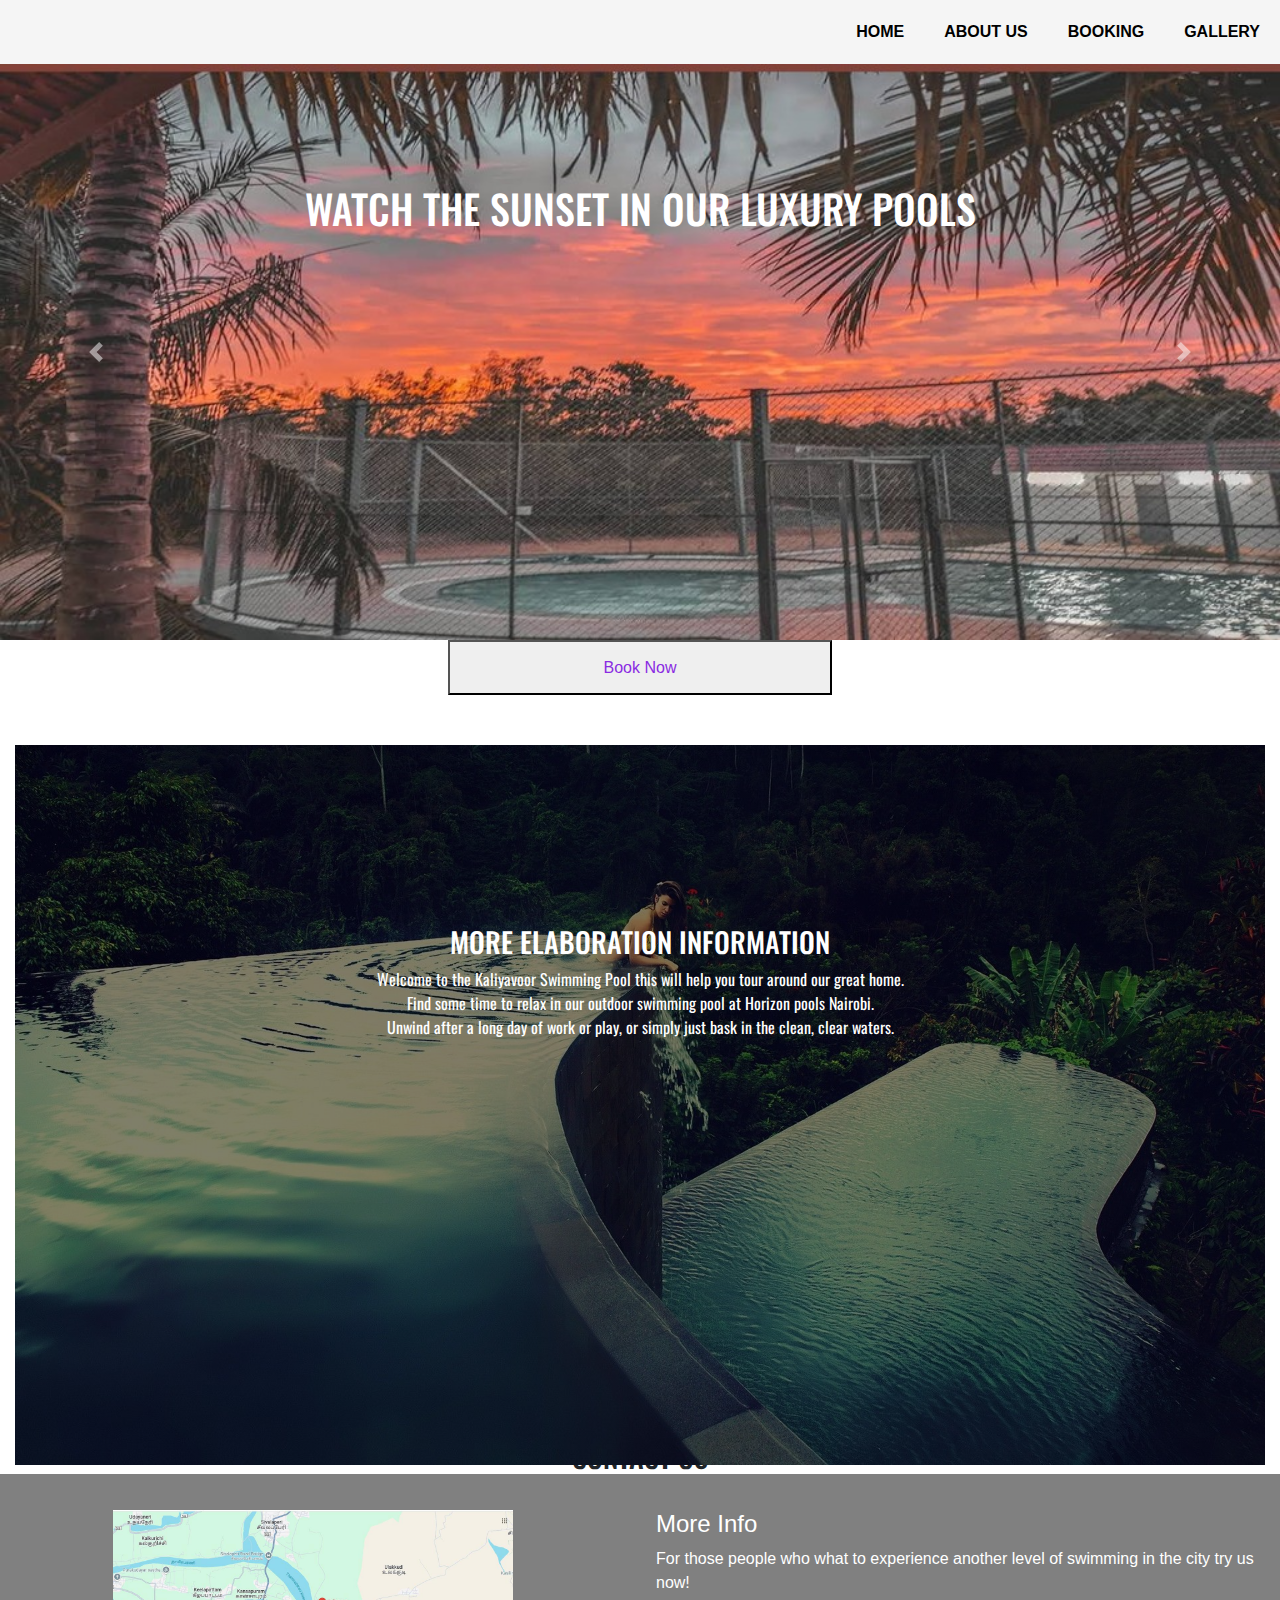
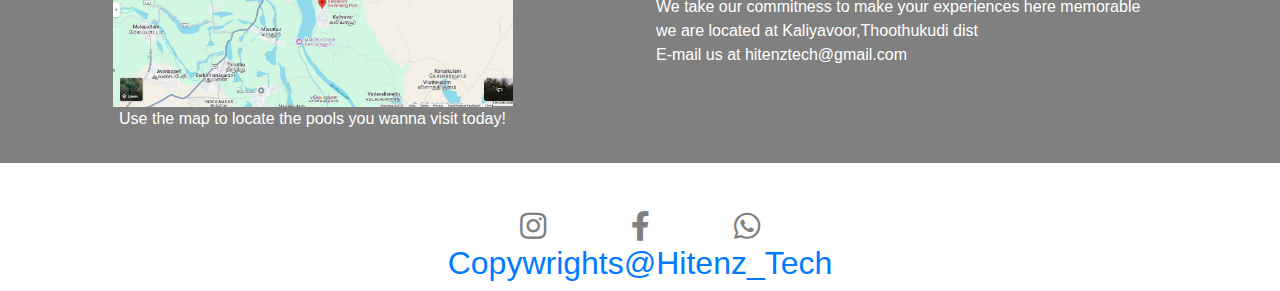
<file: index.html>
<!DOCTYPE html>
<html lang="en">
<head>
    <meta charset="UTF-8">
    <meta name="viewport" content="width=device-width, initial-scale=1.0">
    <meta http-equiv="X-UA-Compatible" content="ie=edge">
    <link rel="stylesheet" href="css/bootstrap.css">
    <link rel="stylesheet" href="index.css">
 <script src="https://code.jquery.com/jquery-3.3.1.slim.min.js" integrity="sha384-q8i/X+965DzO0rT7abK41JStQIAqVgRVzpbzo5smXKp4YfRvH+8abtTE1Pi6jizo" crossorigin="anonymous"></script>
 <script src="https://cdnjs.cloudflare.com/ajax/libs/popper.js/1.14.7/umd/popper.min.js" integrity="sha384-UO2eT0CpHqdSJQ6hJty5KVphtPhzWj9WO1clHTMGa3JDZwrnQq4sF86dIHNDz0W1" crossorigin="anonymous"></script>
 <script src="https://stackpath.bootstrapcdn.com/bootstrap/4.3.1/js/bootstrap.min.js" integrity="sha384-JjSmVgyd0p3pXB1rRibZUAYoIIy6OrQ6VrjIEaFf/nJGzIxFDsf4x0xIM+B07jRM" crossorigin="anonymous"></script> 
 <link href="https://fonts.googleapis.com/css?family=Oswald&display=swap" rel="stylesheet">
  <title>Kaliyavoor swimming pool</title>
  <link rel="stylesheet" href="https://cdnjs.cloudflare.com/ajax/libs/font-awesome/4.7.0/css/font-awesome.min.css">
  <link rel="stylesheet" 
    href="https://use.fontawesome.com/releases/v5.5.0/css/all.css" 
    integrity="sha384- 
    B4dIYHKNBt8Bc12p+WXckhzcICo0wtJAoU8YZTY5qE0Id1GSseTk6S+L3BlXeVIU" 
    crossorigin="anonymous">
  <link rel="icon" href="images/favicon.jfif">
</head>
<body>
<div class="container-fliud" style="">
<div class="row">
  <div class="col-lg-12 col-md-6">
    <nav class="nav_bar">
      <ul class="nav nav-pill">
        <li><a href="index.html"><strong>HOME</strong></a></li>
        <li><a href="about.html"><strong>ABOUT US</strong></a></li>
        <li><a href="book.html"><strong>BOOKING</strong></a></li>
        <li><a href="gallery.html"><strong>GALLERY</strong></a></li>
        
      </ul>
    </nav>

  </div>

</div>

<div class="row">
  <div class="col-lg-12 col-md-6">
      <div id="carouselExampleControls" class="carousel slide slid" data-ride="carousel" style="z-index: 1;">
          <div class="carousel-inner" style="z-index: 1;">
            <div class="carousel-item active first"> 
              <img src="images/Homepage.jpeg" class="d-block w-100 img-fliud" alt="one">
              <div class="carousel-caption d-none d-md-block text1">
                  <h1>WATCH THE SUNSET IN OUR LUXURY POOLS
                     </h1>

                  <br>
                  
                  
                  
                  
                </div>
            </div>
            <div class="carousel-item" >

              <img src="images/nn.jpeg" class="d-block w-100 img-fliud" alt="two">
              <div class="carousel-caption d-none d-md-block text2">
                  <h1>🌊 Experience pure relaxation every time</h1>

                  <br>
                  
                  
                </div>
            </div>

            <div class="carousel-item">
              <img src="images/q3.jpeg" class="d-block w-100 img-fliud" alt="three">
              <div class="carousel-caption d-none d-md-block  text3 font-weight-bolder">
                  <h1>✨ Safe, hygienic, and perfectly maintained.</h1>

                  <br>
                  
                  
                </div>
            </div>
          </div>
          <a class="carousel-control-prev" href="#carouselExampleControls" role="button" data-slide="prev">
            <span class="carousel-control-prev-icon" aria-hidden="true"></span>
            <span class="sr-only">Previous</span>
          </a>
          <a class="carousel-control-next" href="#carouselExampleControls" role="button" data-slide="next">
            <span class="carousel-control-next-icon" aria-hidden="true"></span>
            <span class="sr-only">Next</span>
          </a>
        </div>


        <a href="book.html"><Button style="width: 30%;margin-left: 35%;height: 4%;color: blueviolet;">Book Now</Button></a>
<div class="col-lg-12 col-md-6">
<div class="info">
  <div id="info_t">
    <h3 class="text-center">
      MORE ELABORATION INFORMATION
    </h3>
    <p class="text-center">
 Welcome to the Kaliyavoor Swimming Pool this will help you tour around our great home.</br>
 Find some time to relax in our outdoor swimming pool at Horizon pools Nairobi.</br>Unwind after a long day of work or play, or simply just bask in the clean, clear waters.</br>
 
    </p>
  </div>

</div>
</div>
</div>

    <!--SAFETY RULES

    <div class="row p-3 text-center">
        <div class="col-lg-3 col-md-6 p-4 img-fliud safety">
        <div class="card bg-info">
            <div class="card-body">
              <h5 class="MALE">MALE</h5>
              <!-- <h6 class="card-subtitle mb-2 text-muted">Card subtitle</h6> --
              <p class="card-text" style="color: white;">NO RUNNING AROUND THE POOLSIDE ITS DANGEROUS.</p>
              
            </div>
          </div>
        </div>
    
        <div class="col-lg-3 col-md-6 p-4 img-fliud safety">
        <div class="card bg-info" >
            <div class="card-body">
              <h5 class="KIDS">KIDS</h5>
              <!-- <h6 class="card-subtitle mb-2 text-muted">Card subtitle</h6> --
              <p class="card-text" style="color: white;">NO SWIMMING IN THE DEEP-END FOR CHILDREN.</p>
              
            </div>
          </div>
        </div>


        <div class="col-lg-3 col-md-6 p-4 img-fliud  safety">
            <div class="card bg-info">
                <div class="card-body">
                  <h5 class="card-title">FEMALE</h5>
                  <!-- <h6 class="card-subtitle mb-2 text-muted">Card subtitle</h6> ->
                  <p class="card-text p_r" style="color: white;">APPROPRIATE SWIMMING ATTIRE IS NEEDED FOR YOU TO USE THE POOL.</p>
                  
                </div>
              </div>
            </div>

            <div class="col-lg-3 col-md-6 p-4 img-fliud safety">
                <div class="card bg-info">
                    <div class="card-body">
                      <h5 class="card-title">AGED</h5>
                      <!-- <h6 class="card-subtitle mb-2 text-muted">Card subtitle</h6> ->
                      <p class="card-text" style="color: white;">NO RUNNING AROUND THE SIMMING POOL VASCINTY.</p>
                      
                    </div>
                  </div>
                </div>
                
        
    </div>
    END -->
  </div> 
  <h3 class="text-center contact_h">CONTACT US</h3>
  <div class="row contact" >

     <div class="col-lg-6 col-md-6 p-3 text-center"  >
      <a href="https://maps.app.goo.gl/Z12btGVfFCDmWZBR6"><img src="images/mapsGO.jpeg"  width="400px" alt=""></a>
      
      <p>Use the map to locate the pools you wanna visit today!</p>
    </div>

    <div class="col-lg-6 col-md-6 p-3">
      <h4>More Info</h4>
      <p>
        For those people who what to experience another level of swimming in the city try us now!<br>
        We take our commitness to make your experiences here memorable<br>

        we are located at Kaliyavoor,Thoothukudi dist<br>
        E-mail us at hitenztech@gmail.com
      </p>
    </div>

    </div>

    <div class="row">
    <div class="col-lg-12 col-md-6 footer text-center pt-5">
      <a href="https://www.instagram.com/kaliyavoor_swimming_pool"><i class="fab fa-instagram" style="font-size:30px; color:gray;"></i></a>
      <a href="#" ><i class="fab fa-facebook-f" style="font-size: 30px; color: gray;"></i></a>
      
      <a href="https://wa.me/6381822995"><i class="fab fa-whatsapp" style="font-size: 30px; color: gray;"> </i></a>
    </div>
  </div>


  </div><h2 style="text-align: center;background-color: gray: aqua;"><a href="http://www.instagram.com/Hitenz_Tech">Copywrights@Hitenz_Tech</a></h2>
<script src="app.js"></script>
</body>
</html>
</file>
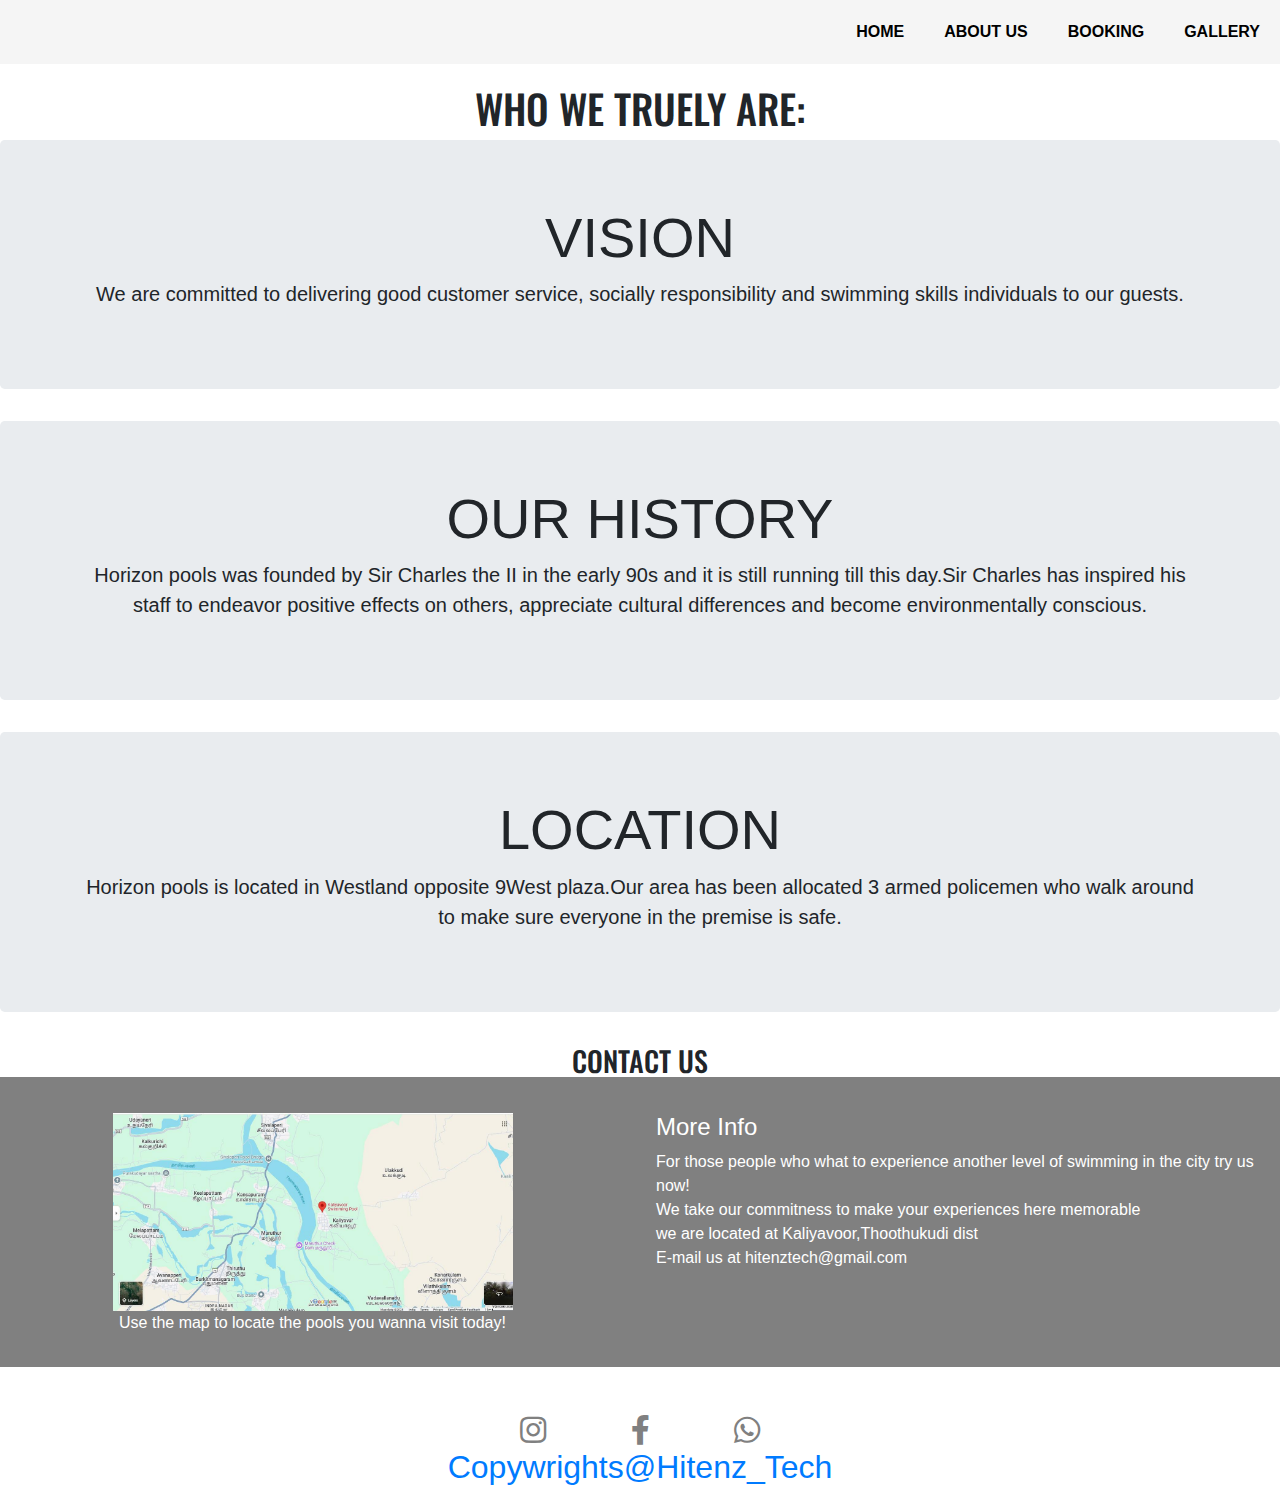
<file: about.html>
<!DOCTYPE html>
<html lang="en">
<head>
    <meta charset="UTF-8">
    <meta name="viewport" content="width=device-width, initial-scale=1.0">
    <meta http-equiv="X-UA-Compatible" content="ie=edge">
    <link rel="stylesheet" href="css/bootstrap.css">
    <link rel="stylesheet" href="index.css">
 <script src="https://code.jquery.com/jquery-3.3.1.slim.min.js" integrity="sha384-q8i/X+965DzO0rT7abK41JStQIAqVgRVzpbzo5smXKp4YfRvH+8abtTE1Pi6jizo" crossorigin="anonymous"></script>
 <script src="https://cdnjs.cloudflare.com/ajax/libs/popper.js/1.14.7/umd/popper.min.js" integrity="sha384-UO2eT0CpHqdSJQ6hJty5KVphtPhzWj9WO1clHTMGa3JDZwrnQq4sF86dIHNDz0W1" crossorigin="anonymous"></script>
 <script src="https://stackpath.bootstrapcdn.com/bootstrap/4.3.1/js/bootstrap.min.js" integrity="sha384-JjSmVgyd0p3pXB1rRibZUAYoIIy6OrQ6VrjIEaFf/nJGzIxFDsf4x0xIM+B07jRM" crossorigin="anonymous"></script> 
 <link href="https://fonts.googleapis.com/css?family=Oswald&display=swap" rel="stylesheet">
  <title>Kaliyavoor swimming pool</title>
  <link rel="stylesheet" href="https://cdnjs.cloudflare.com/ajax/libs/font-awesome/4.7.0/css/font-awesome.min.css">
  <link rel="stylesheet" 
    href="https://use.fontawesome.com/releases/v5.5.0/css/all.css" 
    integrity="sha384- 
    B4dIYHKNBt8Bc12p+WXckhzcICo0wtJAoU8YZTY5qE0Id1GSseTk6S+L3BlXeVIU" 
    crossorigin="anonymous">
  <link rel="icon" href="images/favicon.png">

    
</head>
<body>
<div class="container-fliud">
<div class="row">
  <div class="col-lg-12 col-md-6">
    <nav class="nav_bar">
      <ul class="nav nav-pill">
        <li><a href="index.html"><strong>HOME</strong></a></li>
        <li><a href="about.html"><strong>ABOUT US</strong></a></li>
        <li><a href="book.html"><strong>BOOKING</strong></a></li>
        <li><a href="gallery.html"><strong>GALLERY</strong></a></li>
      </ul>
    </nav>

  </div>

</div>
<!--end nav-->



<h1 class="about text-center"> WHO WE TRUELY ARE:</h1>
<div class="jumbotron jumbotron-fliud">
    <div class="container text-center">
      <h3 class="display-4">VISION</h3>
      <p class="lead"><strong>We are committed to delivering good customer service, socially responsibility and swimming skills individuals to our guests. </strong>
      </p>
      
    </div>
  </div>
  <div class="jumbotron jumbotron-fliud">
      <div class="container text-center">
        <h3 class="display-4">OUR HISTORY</h3>
        <p class="lead"><strong>Horizon pools was founded by Sir Charles the II in the early 90s and it is still running till this day.Sir Charles has inspired his staff to endeavor positive effects on others, appreciate cultural differences and become environmentally conscious.</strong> </p>
      </div>
    </div>

    <div class="jumbotron jumbotron-fliud">
      <div class="container text-center">
        <h3 class="display-4">LOCATION</h3>
        <p class="lead"><strong>Horizon pools is located in Westland opposite 9West plaza.Our area has been allocated 3 armed policemen who walk around to make sure everyone in the premise is safe.</strong> </p>
      </div>
      </div>



    <!--footer-->
    <h3 class="text-center contact_h">CONTACT US</h3>
    <div class="row contact" >
  
       <div class="col-lg-6 col-md-6 p-3 text-center"  >
        <a href="https://maps.app.goo.gl/Z12btGVfFCDmWZBR6"><img src="images/mapsGO.jpeg"  width="400px" alt=""></a>
        
        <p>Use the map to locate the pools you wanna visit today!</p>
      </div>
  
      <div class="col-lg-6 col-md-6 p-3">
        <h4>More Info</h4>
        <p>
          For those people who what to experience another level of swimming in the city try us now!<br>
          We take our commitness to make your experiences here memorable<br>
  
          we are located at Kaliyavoor,Thoothukudi dist<br>
          E-mail us at hitenztech@gmail.com
        </p>
      </div>
  
      </div>
  
      <div class="row">
      <div class="col-lg-12 col-md-6 footer text-center pt-5">
        <a href="https://www.instagram.com/kaliyavoor_swimming_pool"><i class="fab fa-instagram" style="font-size:30px; color:gray;"></i></a>
        <a href="#" ><i class="fab fa-facebook-f" style="font-size: 30px; color: gray;"></i></a>
        
        <a href="https://wa.me/6381822995"><i class="fab fa-whatsapp" style="font-size: 30px; color: gray;"> </i></a>
      </div>
    </div>
  
  
    </div><h2 style="text-align: center;background-color: gray: aqua;"><a href="http://">Copywrights@Hitenz_Tech</a></h2>
  <script src="app.js"></script>
</body>
</html>
</file>
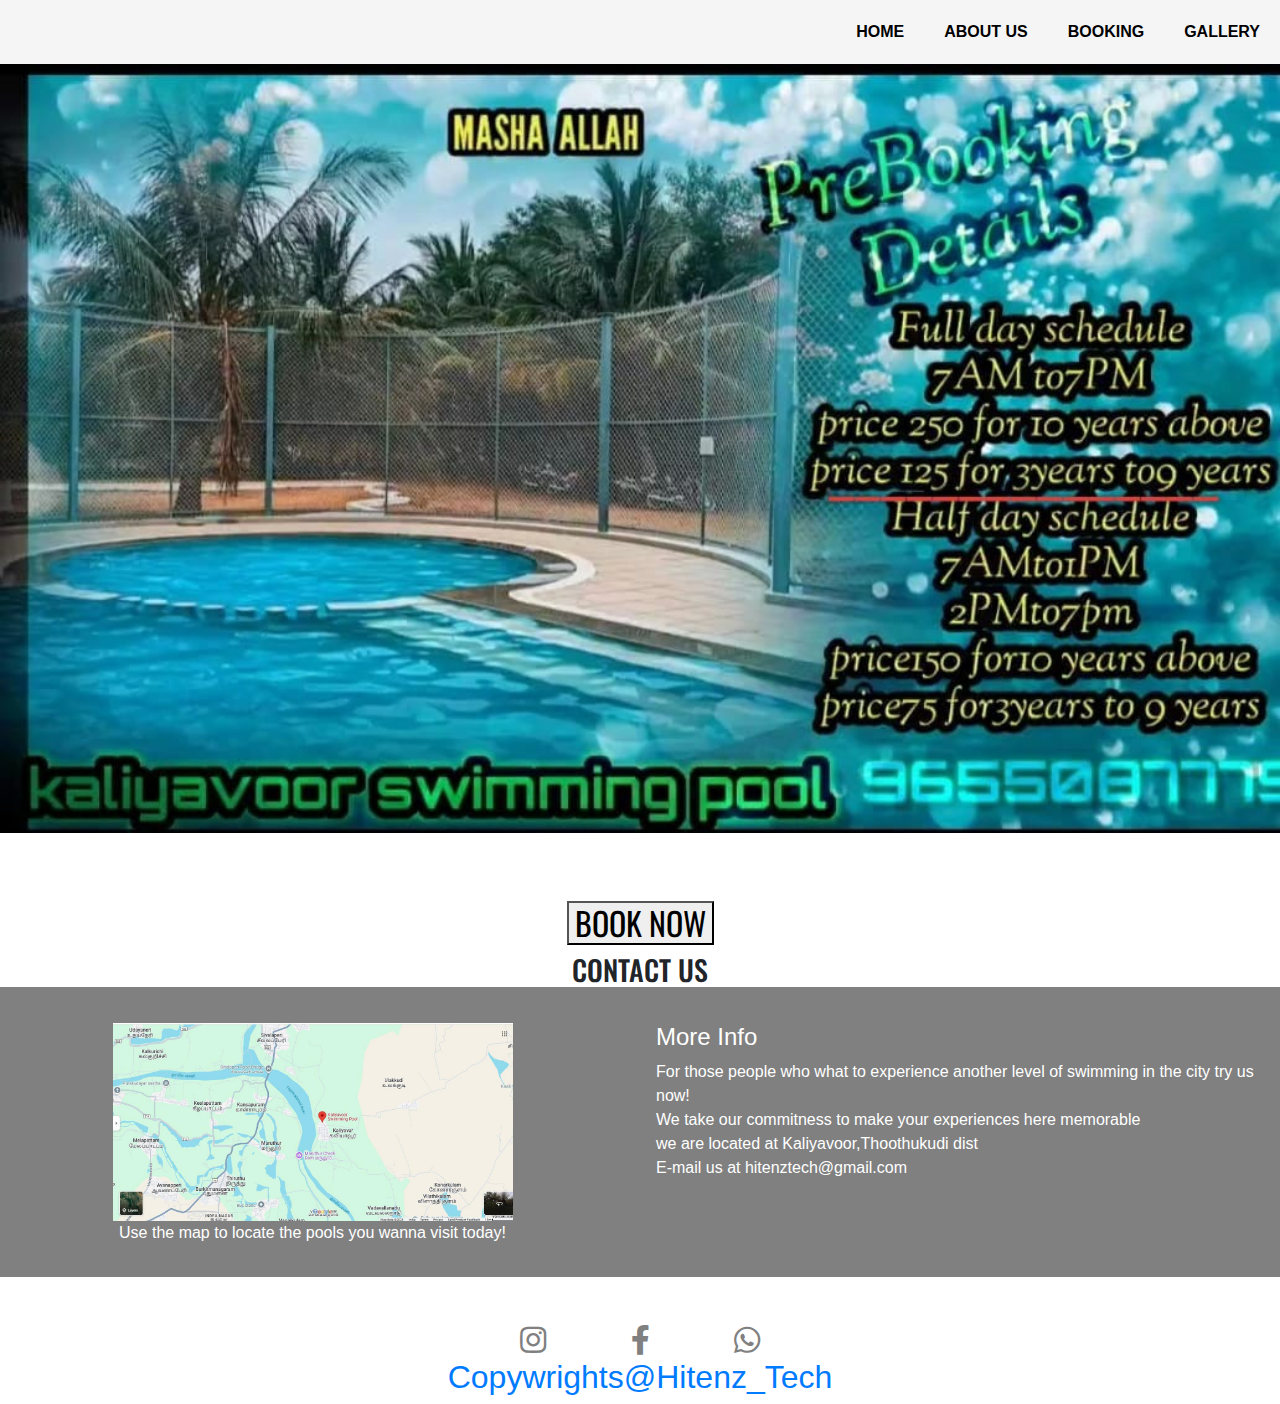
<file: book.html>
<!DOCTYPE html>
<html lang="en">
<head>
    <meta charset="UTF-8">
    <meta name="viewport" content="width=device-width, initial-scale=1.0">
    <meta http-equiv="X-UA-Compatible" content="ie=edge">
    <link rel="stylesheet" href="css/bootstrap.css">
    <link rel="stylesheet" href="index.css">
 <script src="https://code.jquery.com/jquery-3.3.1.slim.min.js" integrity="sha384-q8i/X+965DzO0rT7abK41JStQIAqVgRVzpbzo5smXKp4YfRvH+8abtTE1Pi6jizo" crossorigin="anonymous"></script>
 <script src="https://cdnjs.cloudflare.com/ajax/libs/popper.js/1.14.7/umd/popper.min.js" integrity="sha384-UO2eT0CpHqdSJQ6hJty5KVphtPhzWj9WO1clHTMGa3JDZwrnQq4sF86dIHNDz0W1" crossorigin="anonymous"></script>
 <script src="https://stackpath.bootstrapcdn.com/bootstrap/4.3.1/js/bootstrap.min.js" integrity="sha384-JjSmVgyd0p3pXB1rRibZUAYoIIy6OrQ6VrjIEaFf/nJGzIxFDsf4x0xIM+B07jRM" crossorigin="anonymous"></script> 
 <link href="https://fonts.googleapis.com/css?family=Oswald&display=swap" rel="stylesheet">
  <title>Kaliyavoor swimming pool</title>
  <link rel="stylesheet" href="https://cdnjs.cloudflare.com/ajax/libs/font-awesome/4.7.0/css/font-awesome.min.css">
  <link rel="stylesheet" 
    href="https://use.fontawesome.com/releases/v5.5.0/css/all.css" 
    integrity="sha384- 
    B4dIYHKNBt8Bc12p+WXckhzcICo0wtJAoU8YZTY5qE0Id1GSseTk6S+L3BlXeVIU" 
    crossorigin="anonymous">
  <link rel="icon" href="images/favicon.jfif">

    
</head>
<body>
<div class="container-fliud">
<div class="row">
  <div class="col-lg-12 col-md-6">
    <nav class="nav_bar">
      <ul class="nav nav-pill">
        <li><a href="index.html"><strong>HOME</strong></a></li>
        <li><a href="about.html"><strong>ABOUT US</strong></a></li>
        <li><a href="book.html"><strong>BOOKING</strong></a></li>
        <li><a href="gallery.html"><strong>GALLERY</strong></a></li>
      </ul>
    </nav>

  </div>

</div>
<!--END-->

<img src="images/bookingimg1.jpg" alt="" style="width: 100%;">

<!--END-->
<a href="https://wa.me/6381822995?text=I%20am%20interested%20in%20pre-booking%20the%20swimming%20pool%20for%20bath.%20Please%20share%20more%20details"><h2 class="text-center pt-5" id="R_t"><button>BOOK NOW</button></h2></a>

    

<!--END-->
<h3 class="text-center contact_h">CONTACT US</h3>
<div class="row contact" >

   <div class="col-lg-6 col-md-6 p-3 text-center"  >
    <a href="https://maps.app.goo.gl/Z12btGVfFCDmWZBR6"><img src="images/mapsGO.jpeg"  width="400px" alt=""></a>
    
    <p>Use the map to locate the pools you wanna visit today!</p>
  </div>

  <div class="col-lg-6 col-md-6 p-3">
    <h4>More Info</h4>
    <p>
      For those people who what to experience another level of swimming in the city try us now!<br>
      We take our commitness to make your experiences here memorable<br>

      we are located at Kaliyavoor,Thoothukudi dist<br>
      E-mail us at hitenztech@gmail.com
    </p>
  </div>

  </div>

  <div class="row">
  <div class="col-lg-12 col-md-6 footer text-center pt-5">
    <a href="https://www.instagram.com/kaliyavoor_swimming_pool"><i class="fab fa-instagram" style="font-size:30px; color:gray;"></i></a>
    <a href="#" ><i class="fab fa-facebook-f" style="font-size: 30px; color: gray;"></i></a>
    
    <a href="https://wa.me/6381822995?text=I%20am%20interested%20in%20pre-booking%20the%20swimming%20pool%20for%20bath.%20Please%20share%20more%20details"><i class="fab fa-whatsapp" style="font-size: 30px; color: gray;"> </i></a>
  </div>
</div>


</div><h2 style="text-align: center;background-color: gray: aqua;"><a href="http://">Copywrights@Hitenz_Tech</a></h2>
<script src="app.js"></script>
</body>
</html>
</file>
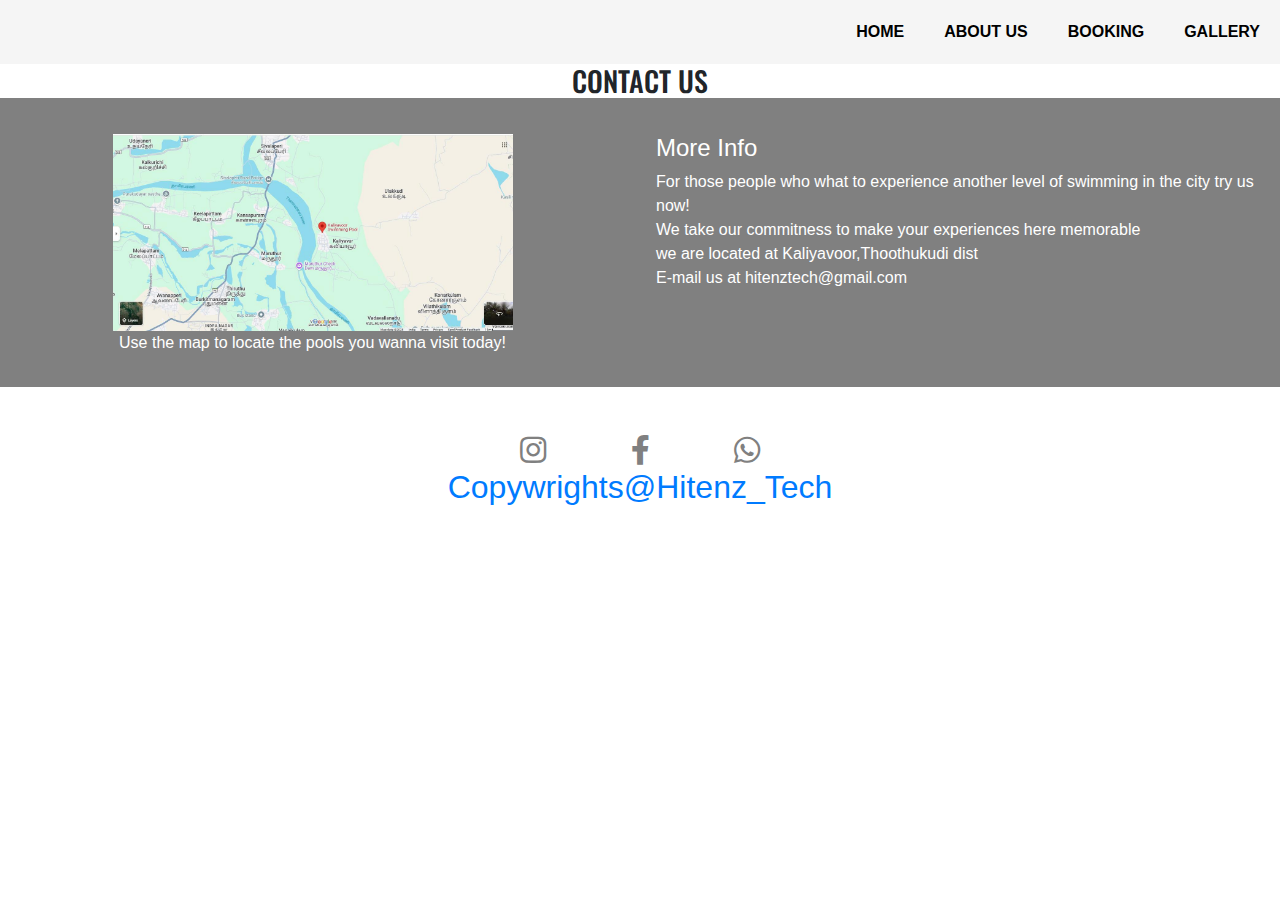
<file: contact.html>
<!DOCTYPE html>
<html lang="en">
<head>
    <meta charset="UTF-8">
    <meta name="viewport" content="width=device-width, initial-scale=1.0">
    <meta http-equiv="X-UA-Compatible" content="ie=edge">
    <link rel="stylesheet" href="css/bootstrap.css">
    <link rel="stylesheet" href="index.css">
 <script src="https://code.jquery.com/jquery-3.3.1.slim.min.js" integrity="sha384-q8i/X+965DzO0rT7abK41JStQIAqVgRVzpbzo5smXKp4YfRvH+8abtTE1Pi6jizo" crossorigin="anonymous"></script>
 <script src="https://cdnjs.cloudflare.com/ajax/libs/popper.js/1.14.7/umd/popper.min.js" integrity="sha384-UO2eT0CpHqdSJQ6hJty5KVphtPhzWj9WO1clHTMGa3JDZwrnQq4sF86dIHNDz0W1" crossorigin="anonymous"></script>
 <script src="https://stackpath.bootstrapcdn.com/bootstrap/4.3.1/js/bootstrap.min.js" integrity="sha384-JjSmVgyd0p3pXB1rRibZUAYoIIy6OrQ6VrjIEaFf/nJGzIxFDsf4x0xIM+B07jRM" crossorigin="anonymous"></script> 
 <link href="https://fonts.googleapis.com/css?family=Oswald&display=swap" rel="stylesheet">
  <title>Kaliyavoor swimming pool</title>
  <link rel="stylesheet" href="https://cdnjs.cloudflare.com/ajax/libs/font-awesome/4.7.0/css/font-awesome.min.css">
  <link rel="stylesheet" 
    href="https://use.fontawesome.com/releases/v5.5.0/css/all.css" 
    integrity="sha384- 
    B4dIYHKNBt8Bc12p+WXckhzcICo0wtJAoU8YZTY5qE0Id1GSseTk6S+L3BlXeVIU" 
    crossorigin="anonymous">
</head>
<body>
<div class="container-fliud">
<div class="row">
  <div class="col-lg-12 col-md-6">
    <nav class="nav_bar">
      <ul class="nav nav-pill">
        <li><a href="index.html"><strong>HOME</strong></a></li>
        <li><a href="about.html"><strong>ABOUT US</strong></a></li>
        <li><a href="book.html"><strong>BOOKING</strong></a></li>
        <li><a href="gallery.html"><strong>GALLERY</strong></a></li>
      </ul>
    </nav>

  </div>

</div>



<h3 class="text-center contact_h">CONTACT US</h3>
<div class="row contact" >

   <div class="col-lg-6 col-md-6 p-3 text-center"  >
    <a href="https://maps.app.goo.gl/Z12btGVfFCDmWZBR6"><img src="images/mapsGO.jpeg"  width="400px" alt=""></a>
    
    <p>Use the map to locate the pools you wanna visit today!</p>
  </div>

  <div class="col-lg-6 col-md-6 p-3">
    <h4>More Info</h4>
    <p>
      For those people who what to experience another level of swimming in the city try us now!<br>
      We take our commitness to make your experiences here memorable<br>

      we are located at Kaliyavoor,Thoothukudi dist<br>
      E-mail us at hitenztech@gmail.com
    </p>
  </div>

  </div>

  <div class="row">
  <div class="col-lg-12 col-md-6 footer text-center pt-5">
    <a href="https://www.instagram.com/kaliyavoor_swimming_pool"><i class="fab fa-instagram" style="font-size:30px; color:gray;"></i></a>
    <a href="#" ><i class="fab fa-facebook-f" style="font-size: 30px; color: gray;"></i></a>
    
    <a href="https://wa.me/6381822995"><i class="fab fa-whatsapp" style="font-size: 30px; color: gray;"> </i></a>
  </div>
</div>


</div><h2 style="text-align: center;background-color: gray: aqua;"><a href="http://">Copywrights@Hitenz_Tech</a></h2>
<script src="app.js"></script>
</body>
</html>
</file>
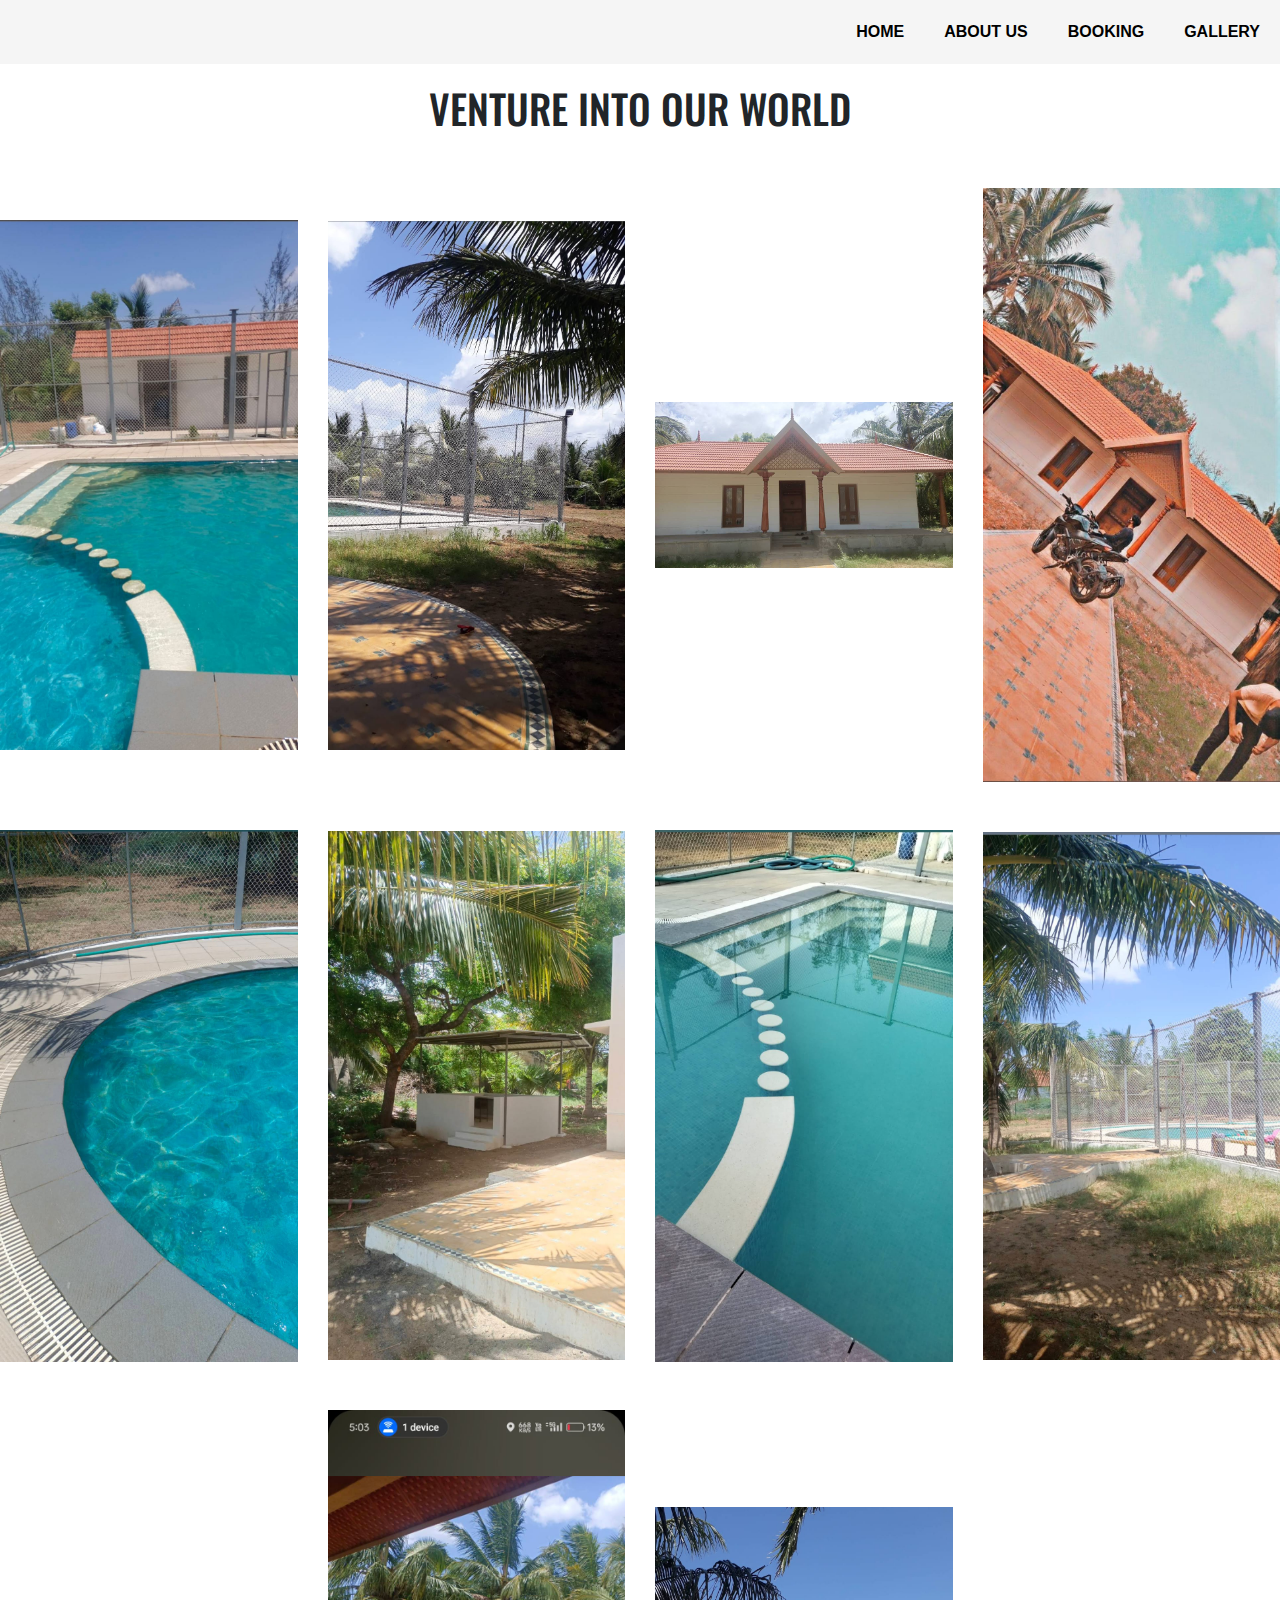
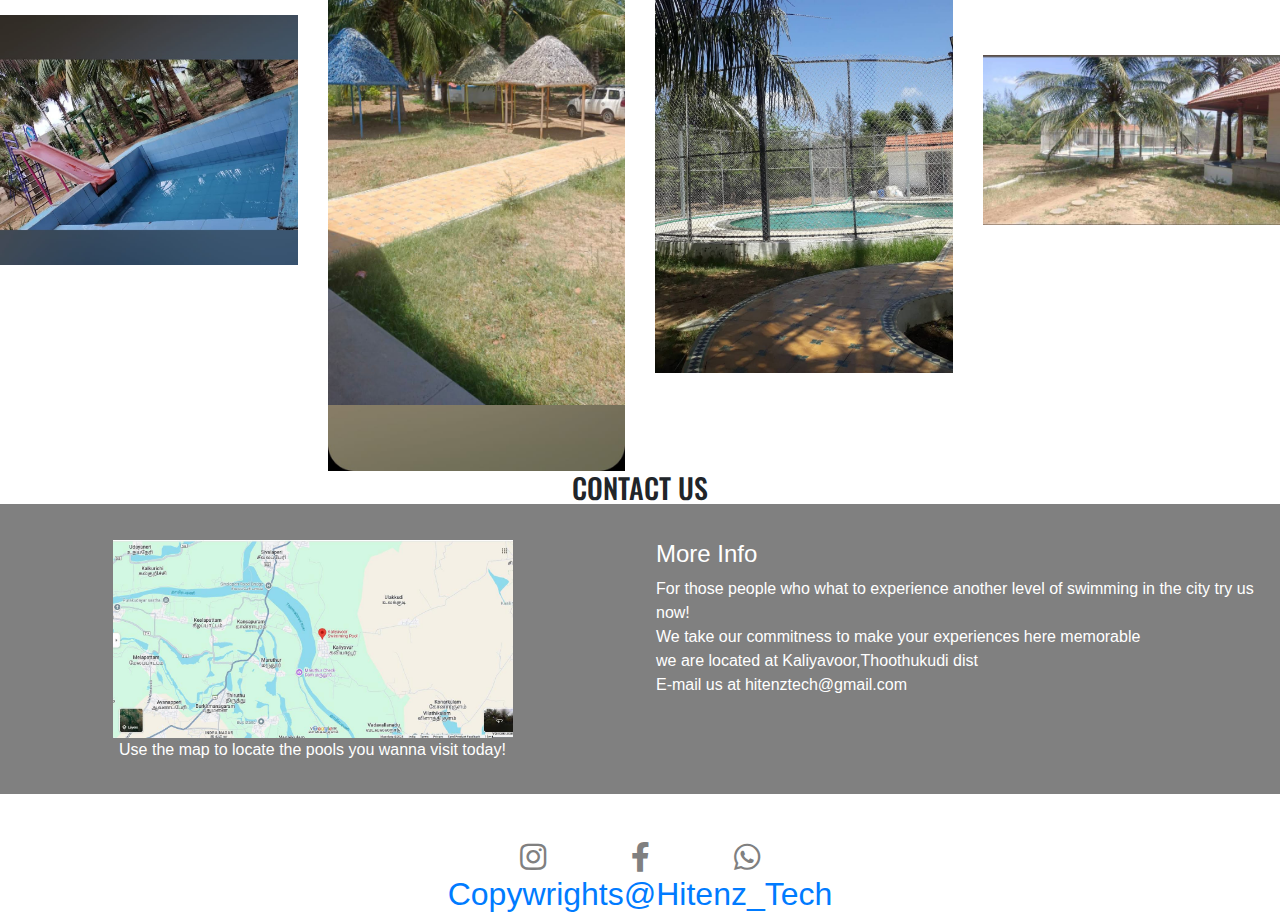
<file: gallery.html>
<!DOCTYPE html>
<html lang="en">
<head>
    <meta charset="UTF-8">
    <meta name="viewport" content="width=device-width, initial-scale=1.0">
    <meta http-equiv="X-UA-Compatible" content="ie=edge">
    <link rel="stylesheet" href="css/bootstrap.css">
    <link rel="stylesheet" href="index.css">
 <script src="https://code.jquery.com/jquery-3.3.1.slim.min.js" integrity="sha384-q8i/X+965DzO0rT7abK41JStQIAqVgRVzpbzo5smXKp4YfRvH+8abtTE1Pi6jizo" crossorigin="anonymous"></script>
 <script src="https://cdnjs.cloudflare.com/ajax/libs/popper.js/1.14.7/umd/popper.min.js" integrity="sha384-UO2eT0CpHqdSJQ6hJty5KVphtPhzWj9WO1clHTMGa3JDZwrnQq4sF86dIHNDz0W1" crossorigin="anonymous"></script>
 <script src="https://stackpath.bootstrapcdn.com/bootstrap/4.3.1/js/bootstrap.min.js" integrity="sha384-JjSmVgyd0p3pXB1rRibZUAYoIIy6OrQ6VrjIEaFf/nJGzIxFDsf4x0xIM+B07jRM" crossorigin="anonymous"></script> 
 <link href="https://fonts.googleapis.com/css?family=Oswald&display=swap" rel="stylesheet">
  <title>Kaliyavoor swimming pool</title>
  <link rel="stylesheet" href="https://cdnjs.cloudflare.com/ajax/libs/font-awesome/4.7.0/css/font-awesome.min.css">
  <link rel="stylesheet" 
    href="https://use.fontawesome.com/releases/v5.5.0/css/all.css" 
    integrity="sha384- 
    B4dIYHKNBt8Bc12p+WXckhzcICo0wtJAoU8YZTY5qE0Id1GSseTk6S+L3BlXeVIU" 
    crossorigin="anonymous">
  <link rel="icon" href="images/favicon.jpeg">

    
</head>
<body>
<div class="container-fliud">
<div class="row">
  <div class="col-lg-12 col-md-6">
    <nav class="nav_bar">
      <ul class="nav nav-pill">
        <li><a href="index.html"><strong>HOME</strong></a></li>
        <li><a href="about.html"><strong>ABOUT US</strong></a></li>
        <li><a href="book.html"><strong>BOOKING</strong></a></li>
        <li><a href="gallery.html"><strong>GALLERY</strong></a></li>
      </ul>
    </nav>

  </div>

</div>
<!--end-->

<!--end-->



   
<h1 class="g_head text-center">VENTURE INTO OUR WORLD</h1>
<!--end-->

<div class="row pt-5">
 
  <div class="col-lg-3 col-md-6 work pic1">
      <img src="images/zxcimg1 (1).jpeg" class="img-fluid">
      <p class="pd txt1">Hey this is this ultimate swimming pool experience</p>

      
  </div>

  <div class="col-lg-3 col-md-6 work pic2">
      <img src="images/zxcimg1 (2).jpeg" class="img-fluid">
      <p class="pd txt2">Bring your kids along for more fun </p>

  </div>

  <div class="col-lg-3 col-md-6 pt work pic3">

      <img src="images/zxcimg1 (3).jpeg" class="img-fluid">
            <p class="pd txt3">Indoor swimming is also available </p>
  </div>

  <div class="col-lg-3 col-md-6 pt work pic4">

    <img src="images/zxcimg1 (4).jpeg" class="img-fluid">
          <p class="pd txt3">Hot tubs anyone? </p>
</div>
  
<!--row2-->

  <div class="col-lg-3 col-md-6 pt-5 work pic5">
      <img src="images/zxcimg1 (5).jpeg" class="img-fluid">
      <p class="pd txt5">Swim in the sun all day! </p>

  </div>

  <div class="col-lg-3 col-md-6 pt-5 work pic6">
      <img src="images/zxcimg1 (6).jpeg" class="img-fluid">
      <p class="pd txt6">Special areas allocated for your child's safety </p>
  </div>

  <div class="col-lg-3 col-md-6 pt-5 work pic7">
      <img src="images/zxcimg1 (7).jpeg" class="img-fluid">
      <p class="pd txt7">Olympic size swimming pools for the athletes</p>
  </div>

  <div class="col-lg-3 col-md-6 pt-5 work pic8">
      <img src="images/zxcimg1 (8).jpeg" class="img-fluid">

      <p class="pd txt8">FRESHIG UP IS ESSENTIAL</p>
  </div>
<!--row3-->
 
<div class="col-lg-3 col-md-6 pt-5 work pic9">
    <img src="images/zxcimg1 (9).jpeg" class="img-fluid">
    <p class="pd txt9"> With mother nature in the background.</p>
</div>

<div class="col-lg-3 col-md-6 pt-5 work pic10">
    <img src="images/zxcimg1 (10).jpeg" class="img-fluid">

    <p class="pd txt10">Perfect for a romantic evening swim</p>
</div>

<div class="col-lg-3 col-md-6 pt-5 work pic11">
    <img src="images/zxcimg1 (11).jpeg" class="img-fluid">
    <p class="pd txt11">For our pro user,,wanna enjoy infinity pools? </p>
</div>

<div class="col-lg-3 col-md-6 pt-5 work pic12">
    <img src="images/zxcimg1 (12).jpeg" class="img-fluid">

   
    <p class="pd txt12">luxury is in house </p>
</div>

</div>


<h3 class="text-center contact_h">CONTACT US</h3>
<div class="row contact" >

   <div class="col-lg-6 col-md-6 p-3 text-center"  >
    <a href="https://maps.app.goo.gl/Z12btGVfFCDmWZBR6"><img src="images/mapsGO.jpeg"  width="400px" alt=""></a>
    
    <p>Use the map to locate the pools you wanna visit today!</p>
  </div>

  <div class="col-lg-6 col-md-6 p-3">
    <h4>More Info</h4>
    <p>
      For those people who what to experience another level of swimming in the city try us now!<br>
      We take our commitness to make your experiences here memorable<br>

      we are located at Kaliyavoor,Thoothukudi dist<br>
      E-mail us at hitenztech@gmail.com
    </p>
  </div>

  </div>

  <div class="row">
  <div class="col-lg-12 col-md-6 footer text-center pt-5">
    <a href="https://www.instagram.com/kaliyavoor_swimming_pool"><i class="fab fa-instagram" style="font-size:30px; color:gray;"></i></a>
    <a href="#" ><i class="fab fa-facebook-f" style="font-size: 30px; color: gray;"></i></a>
    
    <a href="https://wa.me/"><i class="fab fa-whatsapp" style="font-size: 30px; color: gray;"> </i></a>
  </div>
</div>


</div><h2 style="text-align: center;background-color: gray: aqua;"><a href="http://">Copywrights@Hitenz_Tech</a></h2>
<script src="app.js"></script>
</body>
</html>
</file>
<file: index.css>
@import url('https://fonts.googleapis.com/css?family=Oswald&display=swap');


.nav_bar ul{
    display: flex;
    list-style: none;
    text-align: end;
    justify-content: flex-end;
    background-color:whitesmoke;
    /* padding: 10px: */
    
}


.nav_bar ul li{
padding: 20px;
}

.nav_bar ul li a{
    text-decoration: none;
    color:black;
}

.nav_bar ul li a:hover{
    background-color:blue;
    color: white;

    }
 
.text1, .text2, .text3{
    margin-bottom: 300px;
    font-size: 40px;
    font-family: 'Oswald', sans-serif;
}

/*more information*/

.info{
background-image:linear-gradient(rgba(0, 0, 0, 0.5), rgba(0,0,0,0.5)),url("images/picc.jpg");
background-repeat: no-repeat;
background-size: cover;
height: 80vh;
margin-top: 50px;
color:white;
font-family: 'Oswald', sans-serif;

}
#R_t , .contact_h, .about, .g_head{
     font-family: 'Oswald', sans-serif;
     margin-top: 20px;
}
 #info_t{
 padding-top: 180px;
 }

 .crd1{
    color: white;
    font-family: 'Oswald', sans-serif;

 }


 .crd1 ul li{
     color: black;
     font-family: 'Oswald', sans-serif;

 }

 /*footer*/

 .footer a{
    padding: 40px;
 }
.contact{
    background-color: grey;
    /* height: 30vh; */
    color: white;
    padding-top:20px;
    
}
.contact_h{
    margin: 0% auto;
}

/* BOOK */

.log{
background-image: linear-gradient(rgba(0, 0, 0, 0.5), rgba(0,0,0,0.5)),url("images/g6.jpg");

}
.fom{
    padding-top: 50px;
    width: 50%;
    margin: 0 auto;
    text-align: center;
}

.fomm{
    padding-top: 40px;
    width: 50%;
    margin: 0 auto;
    background-color:;

}



/*GALLERY*/

.work{
    position:relative;
    display:flex;
    justify-content: center;
    align-items: center;


}
.pd{
    position: absolute;
    text-align: center;
    color:white;
    border: 2px solid white;
    height: 50%;
    width: 50%;
    font-size: 20px;
    padding-top:35px;
    background-color: black;
    opacity: 0.8;
    display:none;


    /* margin:0 auto; */
    
    }
#final
   {
       /* margin-left: 200px; */
       /* margin: 0 auto; */
       /* text-align: center; */
   }
</file>
